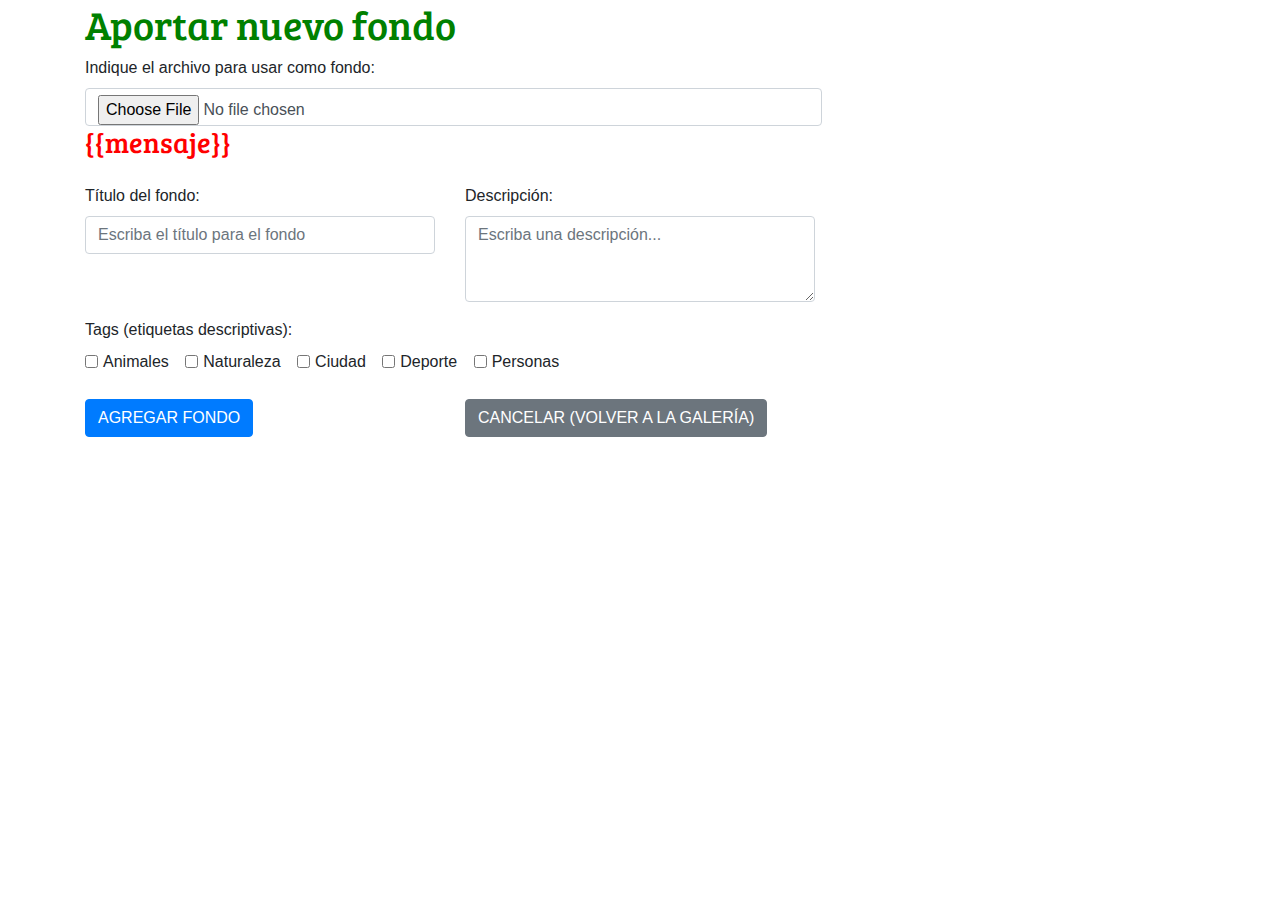
<file: templates/aportar.html>
<html>

<head>
	<meta charset="utf-8">
	<meta http-equiv="X-UA-Compatible" content="IE=edge">
	<meta name="viewport" content="width=device-width, initial-scale=1.0">
	<meta name="description" content="">
	<meta name="author" content="">
	<title>Galería de fotos con Flask</title>
	<link rel="stylesheet" href="https://stackpath.bootstrapcdn.com/bootstrap/4.4.1/css/bootstrap.min.css">
	<script src="https://code.jquery.com/jquery-3.4.1.slim.min.js"></script>
	<script src="https://cdn.jsdelivr.net/npm/popper.js@1.16.0/dist/umd/popper.min.js"></script>
	<script src="https://stackpath.bootstrapcdn.com/bootstrap/4.4.1/js/bootstrap.min.js"></script>

	<link rel="stylesheet" type="text/css" href="/static/css/estilos.css">
	<script>
		$(document).ready(function () {
			$("#b_aportar").click(function () {
				$("#formulario").attr("action", "/insertar");
				$("#formulario").submit();
			});
			$("#b_cancelar").click(function () {
				$("#formulario").attr("action", "/");
				$("#formulario").submit();
			});
		});
	</script>
</head>

<body class="container">
	<h1>Aportar nuevo fondo</h1>
	<form action="" method="POST" id="formulario" enctype="multipart/form-data">
		<div class="form-row">
			<div class="col-md-8 mb-3">
				<label for="archivo">Indique el archivo para usar como fondo:</label>
				<input class="form-control" type="file" name="archivo" accept="image/png, image/jpeg">
				<h3>{{mensaje}}</h3>
			</div>
		</div>
		<div class="row">
			<div class="col-md-4 mb-3">
				<label for="titulo">Título del fondo:</label>
				<input type="text" class="form-control" name="titulo" placeholder="Escriba el título para el fondo">
			</div>
			<div class="col-md-4 mb-3">
				<label for="descripcion">Descripción:</label>
				<textarea type="text" class="form-control" name="descripcion" rows=3 cols=40
					placeholder="Escriba una descripción..."></textarea>
			</div>
		</div>
		<div class="row">
			<div class="col-md-8 mb-3">
				<label>Tags (etiquetas descriptivas):</label><br>
				<div class="form-check form-check-inline">
					<input type="checkbox" class="form-check-input" name="animales">
					<label class="form-check-label" for="animales">Animales</label>
				</div>
				<div class="form-check form-check-inline">
					<input type="checkbox" class="form-check-input" name="naturaleza">
					<label class="form-check-label" for="naturaleza">Naturaleza</label>
				</div>
				<div class="form-check form-check-inline">
					<input type="checkbox" class="form-check-input" name="ciudad">
					<label class="form-check-label" for="ciudad">Ciudad</label>
				</div>
				<div class="form-check form-check-inline">
					<input type="checkbox" class="form-check-input" name="deporte">
					<label class="form-check-label" for="deporte">Deporte</label>
				</div>
				<div class="form-check form-check-inline">
					<input type="checkbox" class="form-check-input" name="personas">
					<label class="form-check-label" for="personas">Personas</label>
				</div>
			</div>
		</div>
		<div class="row">
			<div class="col-md-4 mb-3">
				<button class="btn btn-primary mt-2" type="submit" id="b_aportar">AGREGAR FONDO</button>
			</div>
			<div class="col-md-4 mb-3">
				<button class="btn btn-secondary mt-2" type="submit" id="b_cancelar">CANCELAR (VOLVER A LA
					GALERÍA)</button>
			</div>
		</div>
	</form>

</body>

</html>
</file>
<file: static/css/estilos.css>
@import url('https://fonts.googleapis.com/css2?family=Bree+Serif&display=swap');
h1{
    font-family: 'Bree Serif', serif;
    color:green;
}
h3{
    font-family: 'Bree Serif', serif;
    color: red;
}
ul.menu{
    list-style-type: none;
    margin: 0;
    padding: 0;
    overflow: hidden;
    background-color: #333; 
}
li a{
    display: block;
    color: white;
    text-align: center;
    padding: 14px 16px;
    text-decoration: none;
    float: left;
}
a.active{
    background-color:#4CAF50;
}
li a:hover{
    background-color: black;
}
</file>
